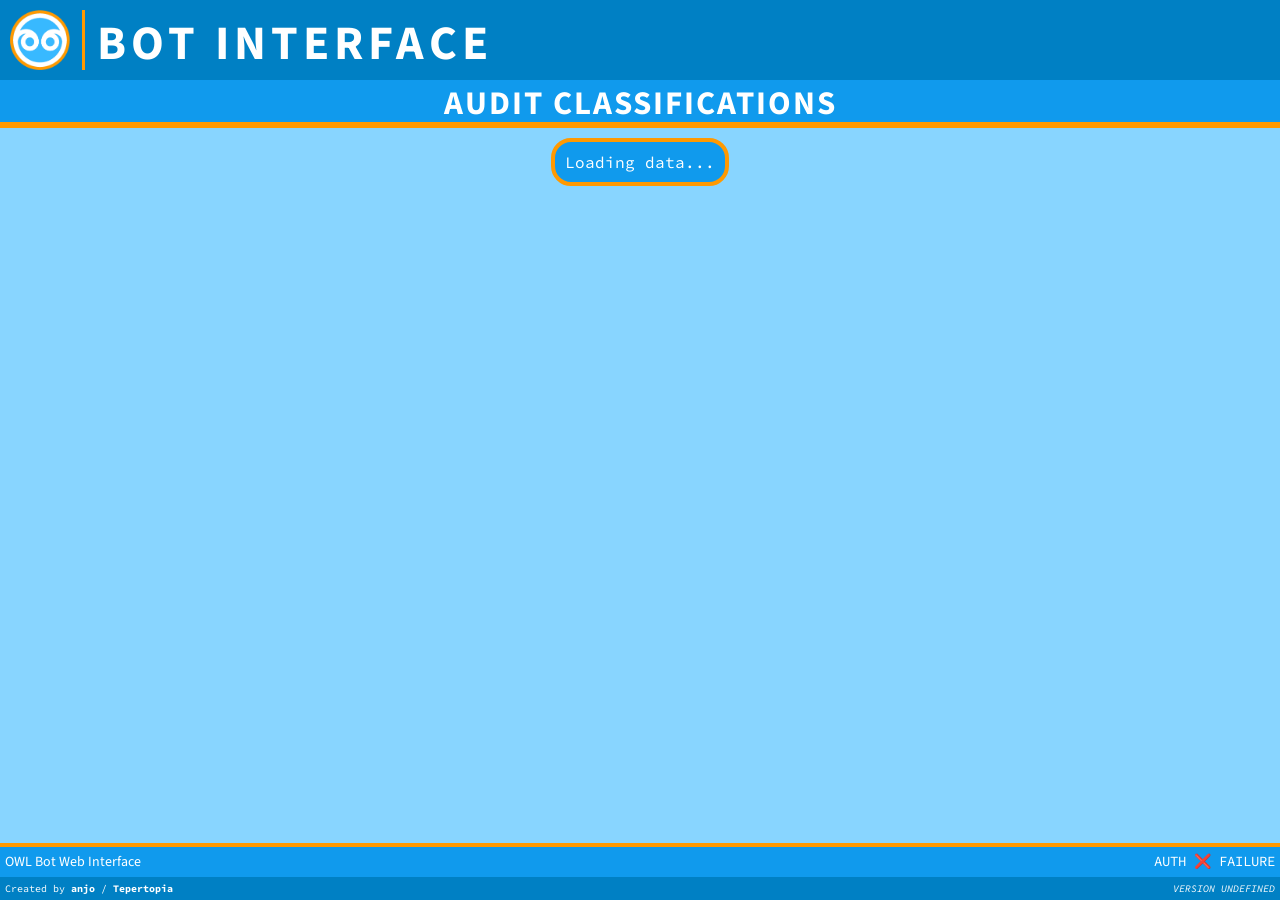
<file: audit.html>
<!DOCTYPE html>
<html lang="en">
<head>
    <meta charset="UTF-8">
    <meta name="viewport" content="width=device-width, initial-scale=1.0">
    <link rel="shortcut icon" href="graphics/bot.png">
    <link rel="stylesheet" href="css/base.css">
    <title>OWL | Audit</title>
    <script src="js/nsapi.js"></script>
    <script src="js/utility.js" defer></script>
    <script src="js/audit.js" defer></script>
</head>
<body>

    <!-- Page header - include on every interface page -->
    <header>
        <h1>Bot Interface</h1>
        <h2>Audit Classifications</h2>
    </header>

    <!-- Main page content. The #input form should remain for every interface page -->
    <main>
        <aside id="temp-load">Loading data...</aside>
        <section class="content" hidden>
            <h3>Applicable RMB Posts:</h3>
            <form id="audit"></form>
        </section>
    </main>

    <!-- Page Footer & possible error message - include on every interface page -->
    <noscript>It seems JavaScript isn't able to be run from your browser - please try to fix this, as JavaScript is required in order to properly use the the OWL Bot Web Interface.</noscript>
    <footer>
        <aside id="page-state" class="auth-unknown">OWL Bot Web Interface</aside>
        <div class="info">
            <address id="author">
                Created by <a href="https://github.com/anjo0803">anjo</a> / <a href="https://www.nationstates.net/tepertopia">Tepertopia</a>
            </address>
            <var id="interface-version">VERSION UNDEFINED</var>
        </div>
    </footer>
</body>
</html>
</file>
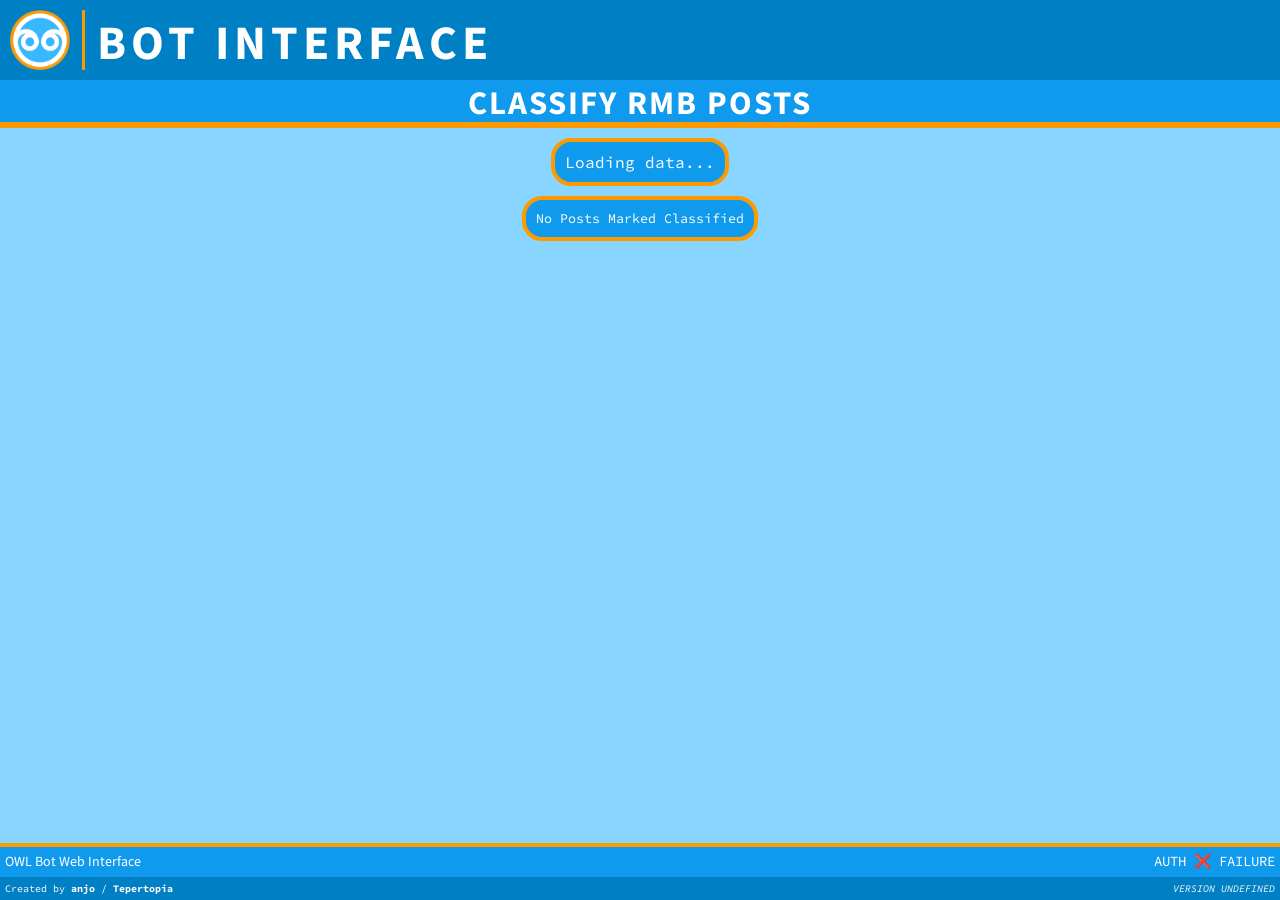
<file: classify.html>
<!DOCTYPE html>
<html lang="en">
<head>
    <meta charset="UTF-8">
    <meta name="viewport" content="width=device-width, initial-scale=1.0">
    <link rel="shortcut icon" href="graphics/bot.png">
    <link rel="stylesheet" href="css/base.css">
    <title>OWL | Classify Posts</title>
    <script src="js/nsapi.js"></script>
    <script src="js/utility.js" defer></script>
    <script src="js/classify.js" defer></script>
</head>
<body>
    
    <!-- Page header - include on every interface page -->
    <header>
        <h1>Bot Interface</h1>
        <h2>Classify RMB Posts</h2>
    </header>

    <!-- Main page content. The forms are where JS inserts content. -->
    <main>
        <aside id="temp-load">Loading data...</aside>
        <section class="content" hidden>
            <h3>Newly Lodged Posts</h3>
            <form id="lodged"></form>
        </section>
        <section class="content" hidden>
            <h3>Newly Edited Posts</h3>
            <form id="edited"></form>
        </section>
        <section class="content" hidden>
            <h3>Reclassify Post</h3>
            <form id="reclfy"></form>
        </section>
        <div class="execute"><button id="execute" onclick="execute()">No Posts Marked Classified</button></div>
    </main>

    <!-- Page Footer & possible error message - include on every interface page -->
    <noscript>It seems JavaScript isn't able to be run from your browser - please try to fix this, as JavaScript is required in order to properly use the the OWL Bot Web Interface.</noscript>
    <footer>
        <aside id="page-state" class="auth-unknown">OWL Bot Web Interface</aside>
        <div class="info">
            <address id="author">
                Created by <a href="https://github.com/anjo0803">anjo</a> / <a href="https://www.nationstates.net/tepertopia">Tepertopia</a>
            </address>
            <var id="interface-version">VERSION UNDEFINED</var>
        </div>
    </footer>

    <script>
        /*
        Wraps the currently signed vote classifications into a query string of the syntax:
        ?v=[version]&c=classify&[classified posts]

        [classified posts] is replaced with an array of signed classifications of the syntax:
        &[postid]=[stance]:[proposal]
        where [postid] is the ID of the RMB post containing the vote, [stance] is the code letter for the voter's stance (see classify.js), and [proposal] is the name of the proposal the vote is cast on.

        So, if post #12345 is a vote FOR the proposal "Testing" and post #54321 is a vote AGAINST the same, and these are the only posts being classified in version 1 of the web interface, the returned string will be:
        ?v=1&c=classify&12345=f:Testing&54321=a:Testing
        */
        function constructQueryString() {
            let str = '?v=' + BOTV + '&c=classify';
            let posts = lodged.concat(edited).concat(reclfy);
            for(let post of posts) {
                let section = document.getElementsByName(post.id)[0];
                if(section.getElementsByClassName('signoff')[0].checked) str += '&' + post.id + '=' + section.getElementsByClassName('stance')[0].value + ':' + section.getElementsByClassName('proposal')[0].value;
            }
            console.log(str);
            return str;
        }

        function execute() {
            location.href = 'execute.html' + constructQueryString();
        }
    </script>
</body>
</html>
</file>
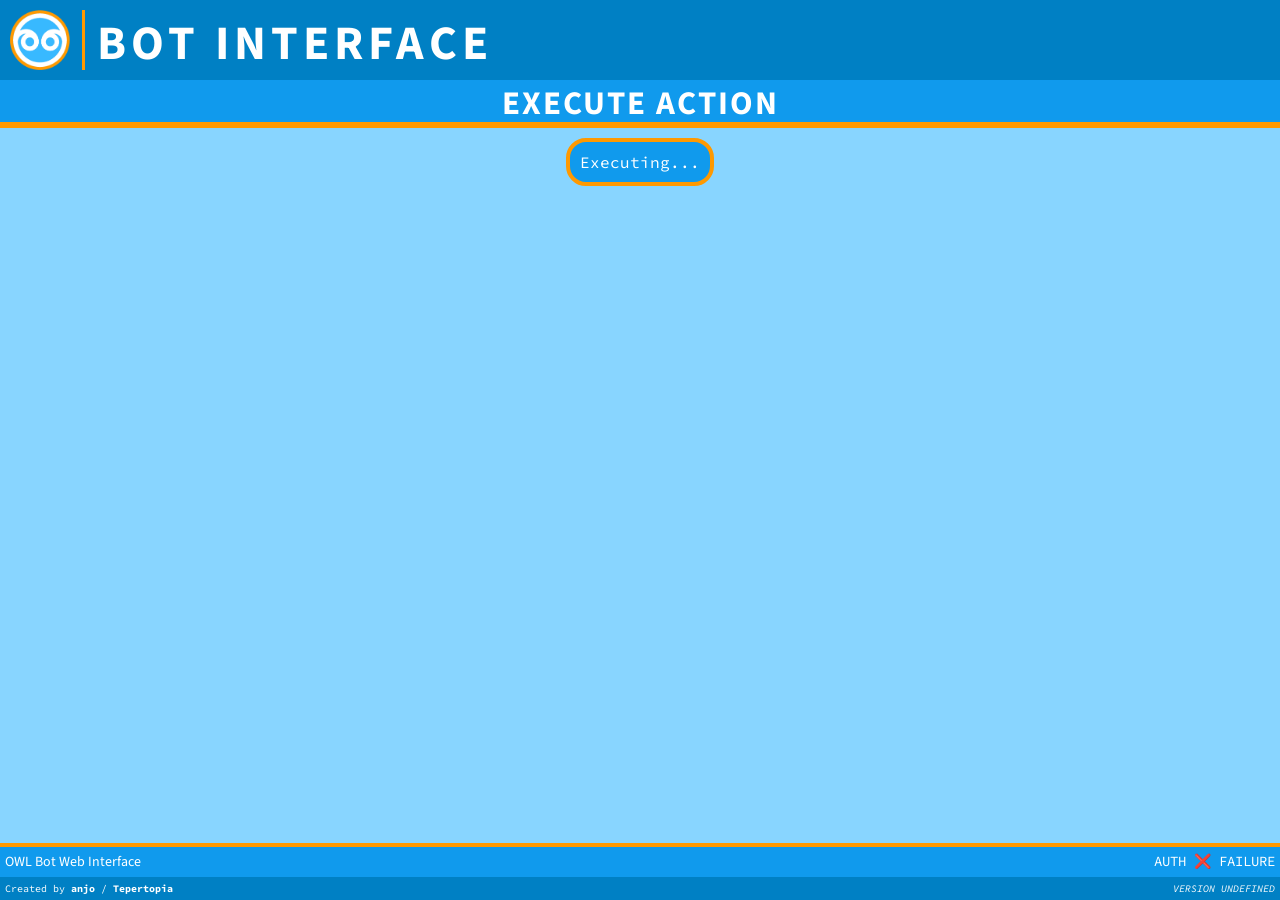
<file: execute.html>
<!DOCTYPE html>
<html lang="en">
<head>
    <meta charset="UTF-8">
    <meta name="viewport" content="width=device-width, initial-scale=1.0">
    <link rel="shortcut icon" href="graphics/bot.png">
    <link rel="stylesheet" href="css/base.css">
    <title>Execute Action</title>
    <script src="https://ajax.googleapis.com/ajax/libs/jquery/3.3.1/jquery.min.js"></script>
    <script src="js/utility.js" defer></script>
    <script src="js/webhook.js" defer></script>
    <script src="js/execute.js" defer></script>
</head>
<body>
    
    <!-- Page header - include on every interface page -->
    <header>
        <h1>Bot Interface</h1>
        <h2>Execute Action</h2>
    </header>

    <main>
        <aside id="temp-load">Executing...</aside>
    </main>

    <!-- Page Footer & possible error message - include on every interface page -->
    <noscript>It seems JavaScript isn't able to be run from your browser - please try to fix this, as JavaScript is required in order to properly use the the OWL Bot Web Interface.</noscript>
    <footer>
        <aside id="page-state" class="auth-unknown">OWL Bot Web Interface</aside>
        <div class="info">
            <address id="author">
                Created by <a href="https://github.com/anjo0803">anjo</a> / <a href="https://www.nationstates.net/tepertopia">Tepertopia</a>
            </address>
            <var id="interface-version">VERSION UNDEFINED</var>
        </div>
    </footer>
</body>
</html>
</file>
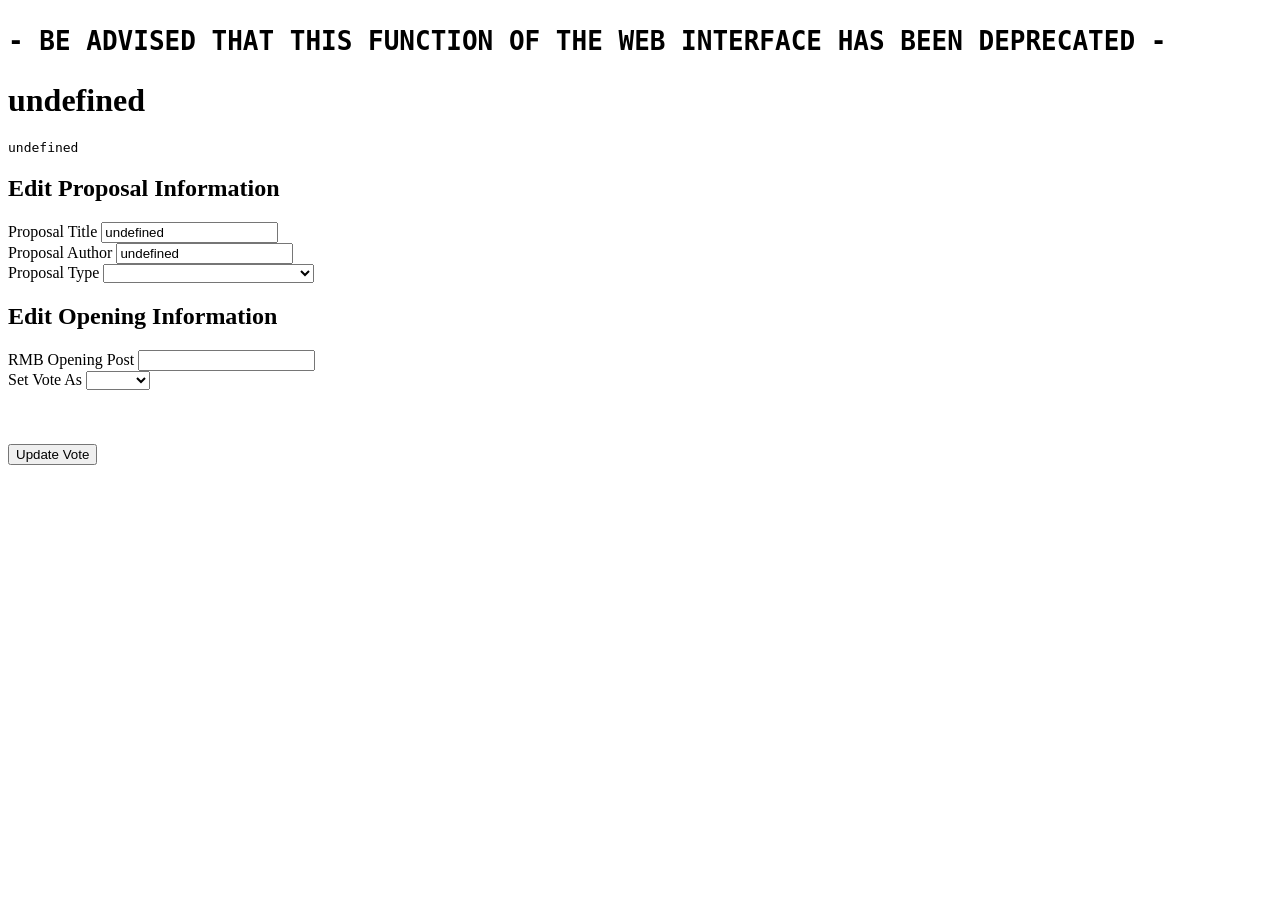
<file: manage-vote.html>
<!DOCTYPE html>
<html lang="en">
<head>
    <meta charset="UTF-8">
    <meta name="viewport" content="width=device-width, initial-scale=1.0">
    <link rel="shortcut icon" href="bot.png">
    <title>OWL | Manage Vote</title>
    <style>
        .f {
            background-color: #4572a7;
        }
        .a {
            background-color: #aa4643;
        }
        .x {
            background-color: rgba(255, 238, 0, 0.795);
        }
        .n {
            background-color: grey;
        }
        .p {
            background-color: rgb(22, 22, 22);
        }
    </style>
    <script src="js/querydecoder.js"></script>
    <script src="js/settings.js"></script>
    <script src="js/nsapi.js"></script>
</head>
<body>
    <h1><pre>- BE ADVISED THAT THIS FUNCTION OF THE WEB INTERFACE HAS BEEN DEPRECATED -</pre></h1>
    <div>
        <h1 id="top">Proposal Title</h1>
        <pre id="internal">ID COUNCIL-NUMBER</pre>
    </div>
    <div>
        <h2>Edit Proposal Information</h2>
        <label for="title">Proposal Title</label>
        <input type="text" id="title"><br>
        <label for="author">Proposal Author</label>
        <input type="text" id="author"><br>
        <label for="type">Proposal Type</label>
        <select id="type">
            <option value="ga">GA</option>
            <option value="repeal_ga">Repeal: GA</option>
            <option value="sc_commend_nation">SC (Commend Nation)</option>
            <option value="sc_condemn_nation">SC (Condemn Nation)</option>
            <option value="sc_commend_region">SC (Commend Region)</option>
            <option value="sc_condemn_region">SC (Condemn Region)</option>
            <option value="sc_liberation">SC (Liberation)</option>
            <option value="repeal_sc_commend_nation">Repeal: SC (Commend Nation)</option>
            <option value="repeal_sc_condemn_nation">Repeal: SC (Condemn Nation)</option>
            <option value="repeal_sc_commend_region">Repeal: SC (Commend Region)</option>
            <option value="repeal_sc_condemn_region">Repeal: SC (Condemn Region)</option>
            <option value="repeal_sc_liberation">Repeal: SC (Liberation)</option>
        </select>
    </div>
    <div>
        <h2>Edit Opening Information</h2>
        <label for="rmb">RMB Opening Post</label>
        <input type="number" id="rmb"><br>
        <label for="open">Set Vote As</label>
        <select id="open" onchange="updateVisuals();">
            <option value="true">Open</option>
            <option value="false">Closed</option>
        </select>
    </div>
    <br>
    <div id="reco_settings" hidden>
        <h2>Edit Recommendation</h2>
        <label for="reco">Final Recommendation: </label>
        <select id="reco">
            <option value="for">For</option>
            <option value="against">Against</option>
            <option value="abstain">Abstain</option>
            <option value="no_recommendation">No Recommendation</option>
        </select><br>
        <label for="reason">Reason:</label>
        <select id="reason">
            <option value="majority">Majority</option>
            <option value="override">Cabinet Override</option>
            <option value="too_few">Too Few Votes</option>
            <option value="not_submitted">Not Submitted</option>
            <option value="failed">Failed Quorum</option>
        </select><br>
        <label for="dashboard">Dispatch ID in Reco Archive:</label>
        <input type="number" id="dashboard">
    </div>
    <br>
    <div id="votes"></div>
    <br>
    <div>
        <button onclick="execute()">Update Vote</button>
    </div>

    <script src="js/manage-vote.js"></script>
    <script>
        function updateVisuals() {
            if(document.getElementById('open').value == 'false') document.getElementById('reco_settings').hidden = false;
            else document.getElementById('reco_settings').hidden = true;
        }
    </script>
</body>
</html>
</file>
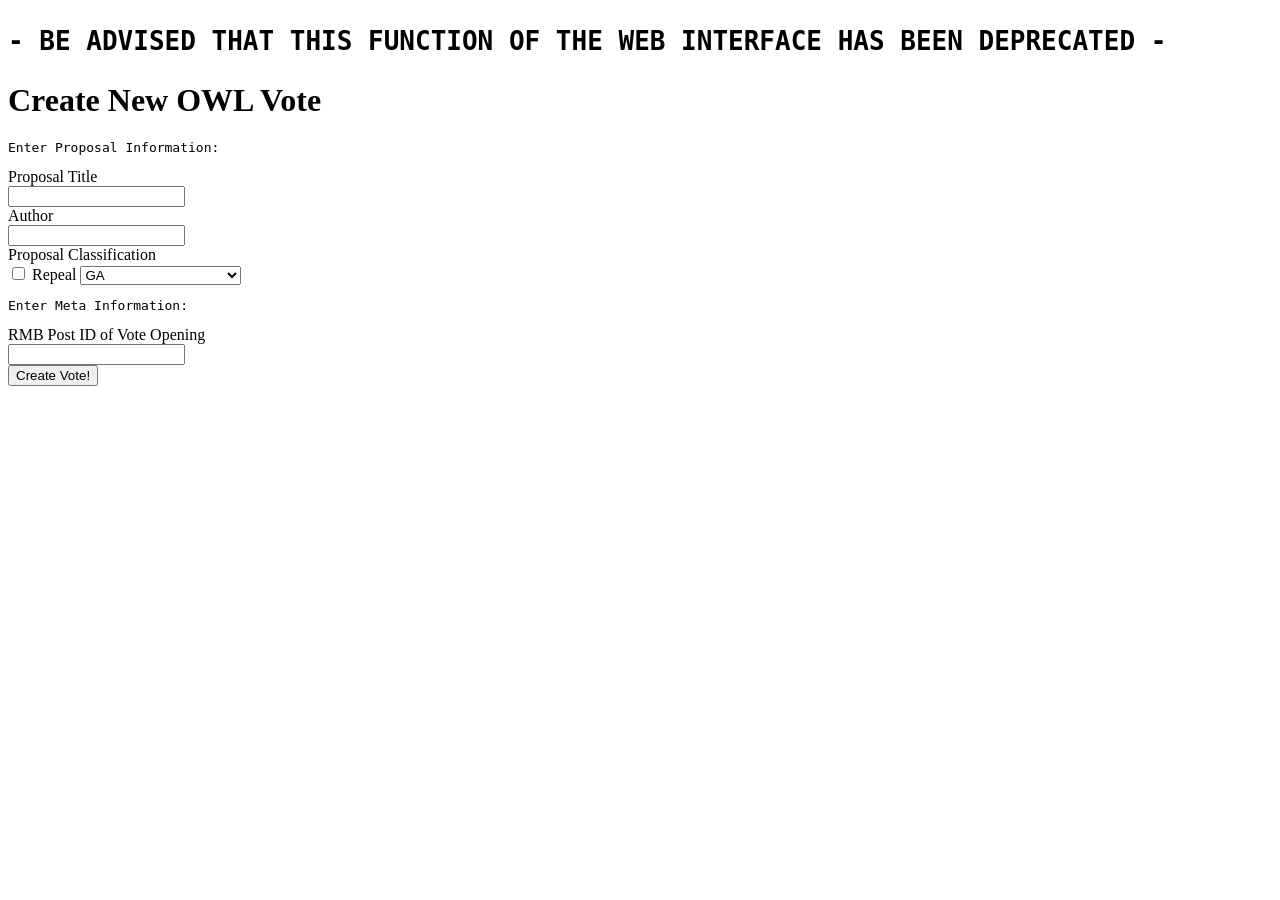
<file: open-vote.html>
<!DOCTYPE html>
<html lang="en">
<head>
    <meta charset="UTF-8">
    <meta name="viewport" content="width=device-width, initial-scale=1.0">
    <link rel="shortcut icon" href="bot.png">
    <title>OWL | Open New Vote</title>
    <script src="js/querydecoder.js"></script>
    <script src="js/settings.js"></script>
</head>
<body>
    <h1><pre>- BE ADVISED THAT THIS FUNCTION OF THE WEB INTERFACE HAS BEEN DEPRECATED -</pre></h1>
    <div>
        <h1>Create New OWL Vote</h1>
    </div>
    <div>
        <pre>Enter Proposal Information:</pre>
        <label for="title">Proposal Title</label><br>
        <input type="text" name="title" id="title" required>
        <br>
        <label for="author">Author</label><br>
        <input type="text" name="author" id="author" required>
        <br>
        <label>Proposal Classification</label><br>
        <input type="checkbox" id="repeal">
        <label for="repeal">Repeal</label>
        <select id="type">
            <option value="ga" selected>GA</option>
            <option value="sc_commend_nation">SC (Commend Nation)</option>
            <option value="sc_condemn_nation">SC (Condemn Nation)</option>
            <option value="sc_commend_region">SC (Commend Region)</option>
            <option value="sc_condemn_region">SC (Condemn Region)</option>
            <option value="sc_liberation">SC (Liberation)</option>
        </select>
    </div>
    <div>
        <pre>Enter Meta Information:</pre>
        <label for="rmb">RMB Post ID of Vote Opening</label><br>
        <input type="number" name="rmb" id="rmb" required>
    </div>
    <div>
        <button type="submit" onclick="execute()">Create Vote!</button>
    </div>

    <script src="js/open-vote.js"></script>
</body>
</html>
</file>
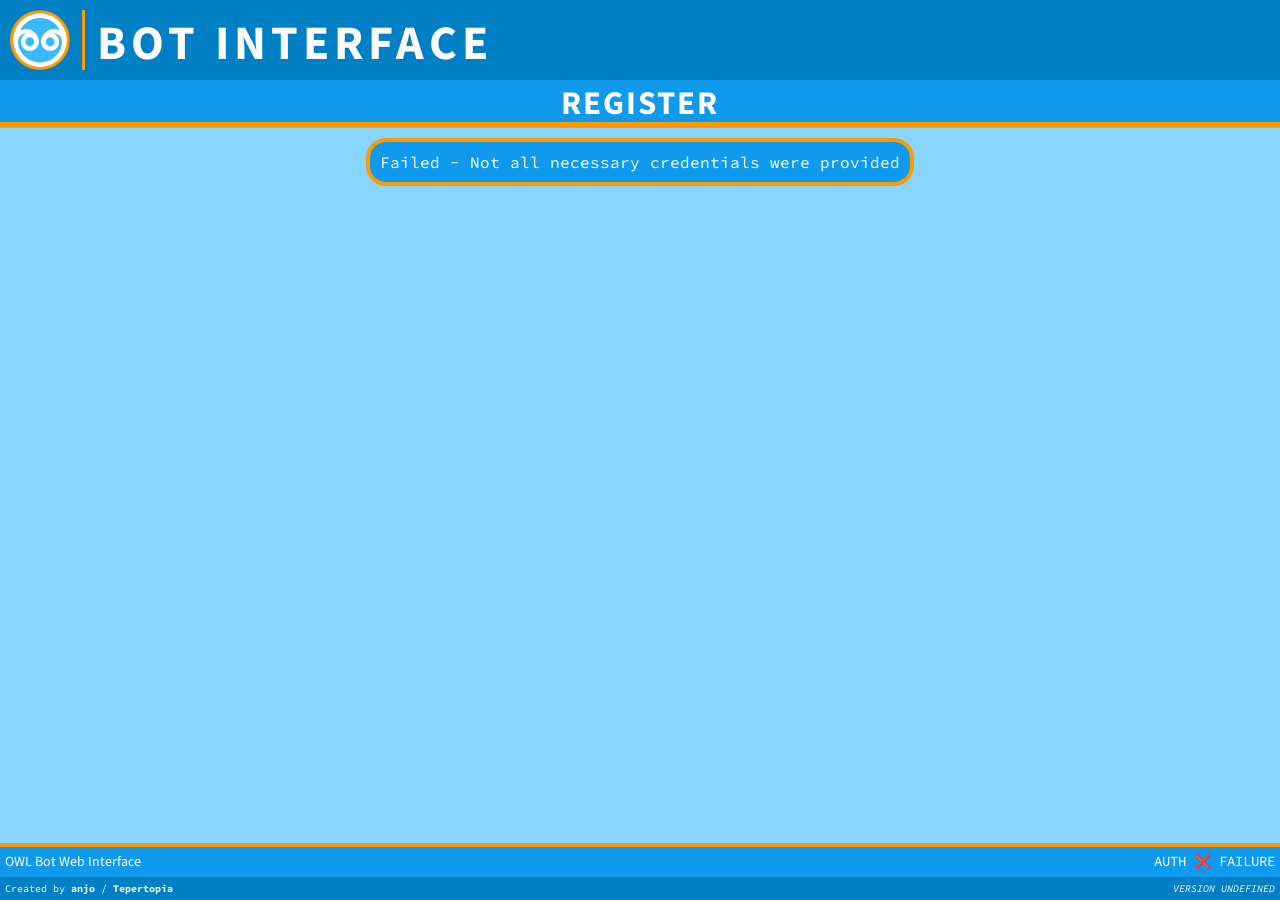
<file: register.html>
<!DOCTYPE html>
<html lang="en">
<head>
    <meta charset="UTF-8">
    <meta name="viewport" content="width=device-width, initial-scale=1.0">
    <link rel="shortcut icon" href="graphics/bot.png">
    <link rel="stylesheet" href="css/base.css">
    <title>OWL | Register</title>
</head>
<body>

    <!-- Page header - include on every interface page -->
    <header>
        <h1>Bot Interface</h1>
        <h2>Register</h2>
    </header>

    <main>
        <aside id="temp-load">Registering...</aside>
    </main>

    <!-- Page Footer & possible error message - include on every interface page -->
    <noscript>It seems JavaScript isn't able to be run from your browser - please try to fix this, as JavaScript is required in order to properly use the the OWL Bot Web Interface.</noscript>
    <footer>
        <aside id="page-state" class="auth-unknown">OWL Bot Web Interface</aside>
        <div class="info">
            <address id="author">
                Created by <a href="https://github.com/anjo0803">anjo</a> / <a href="https://www.nationstates.net/tepertopia">Tepertopia</a>
            </address>
            <var id="interface-version">VERSION UNDEFINED</var>
        </div>
    </footer>

    <script src="js/utility.js"></script>
    <script>
        if(QUERY.hook != undefined && QUERY.token != undefined && QUERY.auth != undefined) {
            localStorage.setItem('hook', QUERY.hook);
            localStorage.setItem('token', QUERY.token);
            localStorage.setItem('auth', decodeURIComponent(QUERY.auth));
            localStorage.setItem('name', QUERY.name == undefined ? 'Staff Member' : QUERY.name);
            document.getElementById('temp-load').innerText = 'Credentials registered:'
                    + '\nYour name: ' + localStorage.getItem('name')
                    + '\nYour access key: ' + localStorage.getItem('auth');
        } else document.getElementById('temp-load').innerText = 'Failed - Not all necessary credentials were provided';
    </script>
</body>
</html>
</file>
<file: css/base.css>
@import url('https://fonts.googleapis.com/css?family=Source+Sans+Pro|Source+Code+Pro'); /* Use custom fonts for the interface */

:root {
    color: white;
    font-size: 16px;
    font-family: var(--font-primary);

    --tsp-blue: #109AED;
    --nemo-blue: #0080C4;
    --tropical-orange: #FF9900;

    --font-primary: 'Source Sans Pro';
    --font-secondary: 'Source Code Pro';
}

body {
    margin: 0px;
    background-color: #88d5ff;
    display: flex;
    flex-direction: column;
    height: 100vh;
}
::selection {
    color: white;
    background-color: var(--tropical-orange);
}

/*
Styling the page header for each interface page
*/
header {
    display: flex;
    flex-direction: column;
}
h1, h2, h3 {
    text-transform: uppercase;
}

h1 {
    background-color: var(--nemo-blue);
    margin: 0;
    padding: 10px;
}

h1::before {
    content: '';
    vertical-align: text-top;
    background-image: url('../graphics/owl.png');
    background-repeat: no-repeat;
    display: inline-block;
}

h2 {
    background-color: var(--tsp-blue);
    margin-top: 0;
    margin-bottom: 10px;
    text-align: center;
}

h3 {
    margin-top: 0;
    margin-bottom: 5px;
}


/*
Certain elements scale relative to the viewport width up until a minimum width
so as to avoid strange formatting at extremely small sizes.
*/
@media only screen and (max-width: 600px) {
    h1 {
        font-size: 8vw;
        letter-spacing: .8vw;
        height: 10vw;
    }
    h1::before {
        background-size: 10vw;
        width: 12vw;
        height: 10vw;
        margin-right: 2vw;
        border-right: .5vw solid var(--tropical-orange);
    }
    h2 {
        height: 7vw;
        font-size: 5.5vw;
        letter-spacing: .3vw;
        border-bottom: 1vw solid var(--tropical-orange);
    }
    h3 {
        font-size: 4vw;
    }
    .post-options {
        flex-direction: column;
    }
}
@media only screen and (min-width: 600px) {
    h1 {
        font-size: 48px;
        letter-spacing: 5px;
        height: 60px;
    }
    h1::before {
        background-size: 60px;
        width: 72px;
        height: 60px;
        margin-right: 12px;
        border-right: 3px solid var(--tropical-orange);
    }
    h2 {
        height: 42px;
        font-size: 33px;
        letter-spacing: 2px;
        border-bottom: 6px solid var(--tropical-orange);
    }
    h3 {
        font-size: 24px;
    }
    .post-options {
        flex-direction: row;
    }
}

noscript {
    background-color: var(--tsp-blue);
    border: 4px solid var(--tropical-orange);
    border-radius: 20px;
    font-family: var(--font-secondary);
    text-align: justify;
    margin-left: 50px;
    margin-right: 50px;
    margin-top: auto;
    padding: 10px;
}

#temp-load {
    background-color: var(--tsp-blue);
    border: 4px solid var(--tropical-orange);
    border-radius: 20px;
    font-family: var(--font-secondary);
    margin-left: auto;
    margin-right: auto;
    padding: 10px;
    width: fit-content;
}

/*
Styling the page main content
*/
.content {
    border-left: 3px solid var(--tropical-orange);
    margin: 0 15px 0 6px;
    padding-left: 6px;
}

/*
Styling the RMB post elements
*/
.rmb-post {
    border: 3px solid var(--tropical-orange);
    border-radius: 20px;
    background-color: #f6f6f0;
    color: var(--nemo-blue);
    margin-bottom: 20px;
    display: flex;
    flex-direction: column;
}
.rmb-post-quotee {
    background-color: inherit;
    border-radius: 16px;
    color: white;
    padding: 5px;
}
.rmb-post[open] > .rmb-post-quotee {    /* An opened RMB post has an additional separator between quotee and quote */
    border-bottom: 3px solid var(--tropical-orange);
    border-radius: 16px 16px 0 0;
}

.rmb-post q {
    display: block;
    border: 1px solid var(--nemo-blue);
    border-radius: 5px;
    padding: 3px;
}

.post-options {
    background-color: inherit;
    border-top: 3px solid var(--tropical-orange);
    border-radius: 0 0 16px 16px;
    color: white;
    display: flex;
    justify-content: center;
    padding: 5px;
}
.post-options select {
    border: none;
    border-radius: 5px;
    background-color: var(--nemo-blue);
    color: inherit;
    margin-left: 5px;
}

.execute {
    display: flex;
    align-items: center;
}
#execute {
    background-color: var(--tsp-blue);
    border: 4px solid var(--tropical-orange);
    border-radius: 20px;
    color: white;
    font-family: var(--font-secondary);
    margin: 10px auto 10px auto;
    padding: 10px;
}

/*
Styling to differentiate between WA member and non-member posts
*/
.wa-member {
    background-color: #447643;
}
.non-wa {
    background-color: #616161;
}

/* https://stackoverflow.com/questions/8977957/can-i-change-the-height-of-an-image-in-css-before-after-pseudo-elements */
.wa-member::after, .non-wa::after {
    content: '';
    background-size: 1.9rem;
    width: 1.7rem;
    height: 1.3rem;
    float: right;
}
.wa-member::after {
    background-image: url('../graphics/wa.jpg');
}
.non-wa::after {
    background-image: url('../graphics/non-wa.jpg');
}

/*
Classified RMB posts for the audit interface
*/
.f {
    background-color: #4572a7;
}
.a {
    background-color: #aa4643;
}
.x {
    background-color: #FF9900;
}
.n {
    background-color: gray;
}
.p {
    background-color: black;
}
.irrelevant, .classify {
    background-color: var(--tsp-blue);
}

/* Animation for when user hovers over reclassify redirect */
#audit .post-options:hover {
    cursor: pointer;
}
#audit .post-options span::after {
    font-family: var(--font-secondary);
    font-weight: bold;
    letter-spacing: 5px;
    text-transform: uppercase;
}
.f span::after {
    content: 'For';
}
.a span::after {
    content: 'Against';
}
.x span::after {
    content: 'Abstain';
}
.n span::after {
    content: 'No Recommendation';
}
.p span::after {
    content: 'Present';
}
.irrelevant span::after {
    content: 'Irrelevant';
}

/*
Styling the page footer
*/
footer {
    margin-top: auto;
    border-top: 4px solid var(--tropical-orange);
    font-size: 14px;
}
#page-state {
    background-color: var(--tsp-blue);
    padding: 5px;
}
#page-state::after {
    font-family: var(--font-secondary);
    float: right;
}
.auth-approved::after {
    content: 'AUTH ✔ SUCCESS';
}
.auth-denied::after {
    content: 'AUTH ❌ FAILURE';
}
.auth-unknown::after {
    content: 'AUTH ❓ UNKNOWN';
}
.info {
    background-color: var(--nemo-blue);
    display: flex;
    font-family: var(--font-secondary);
    font-size: 10px;
    padding: 5px;
}
#author {
    display: inline;
    font-style: normal;
}
#author > a {
    text-decoration: none;
    color: white;
    font-weight: bold;
}
#interface-version {
    margin-left: auto;
}
</file>
